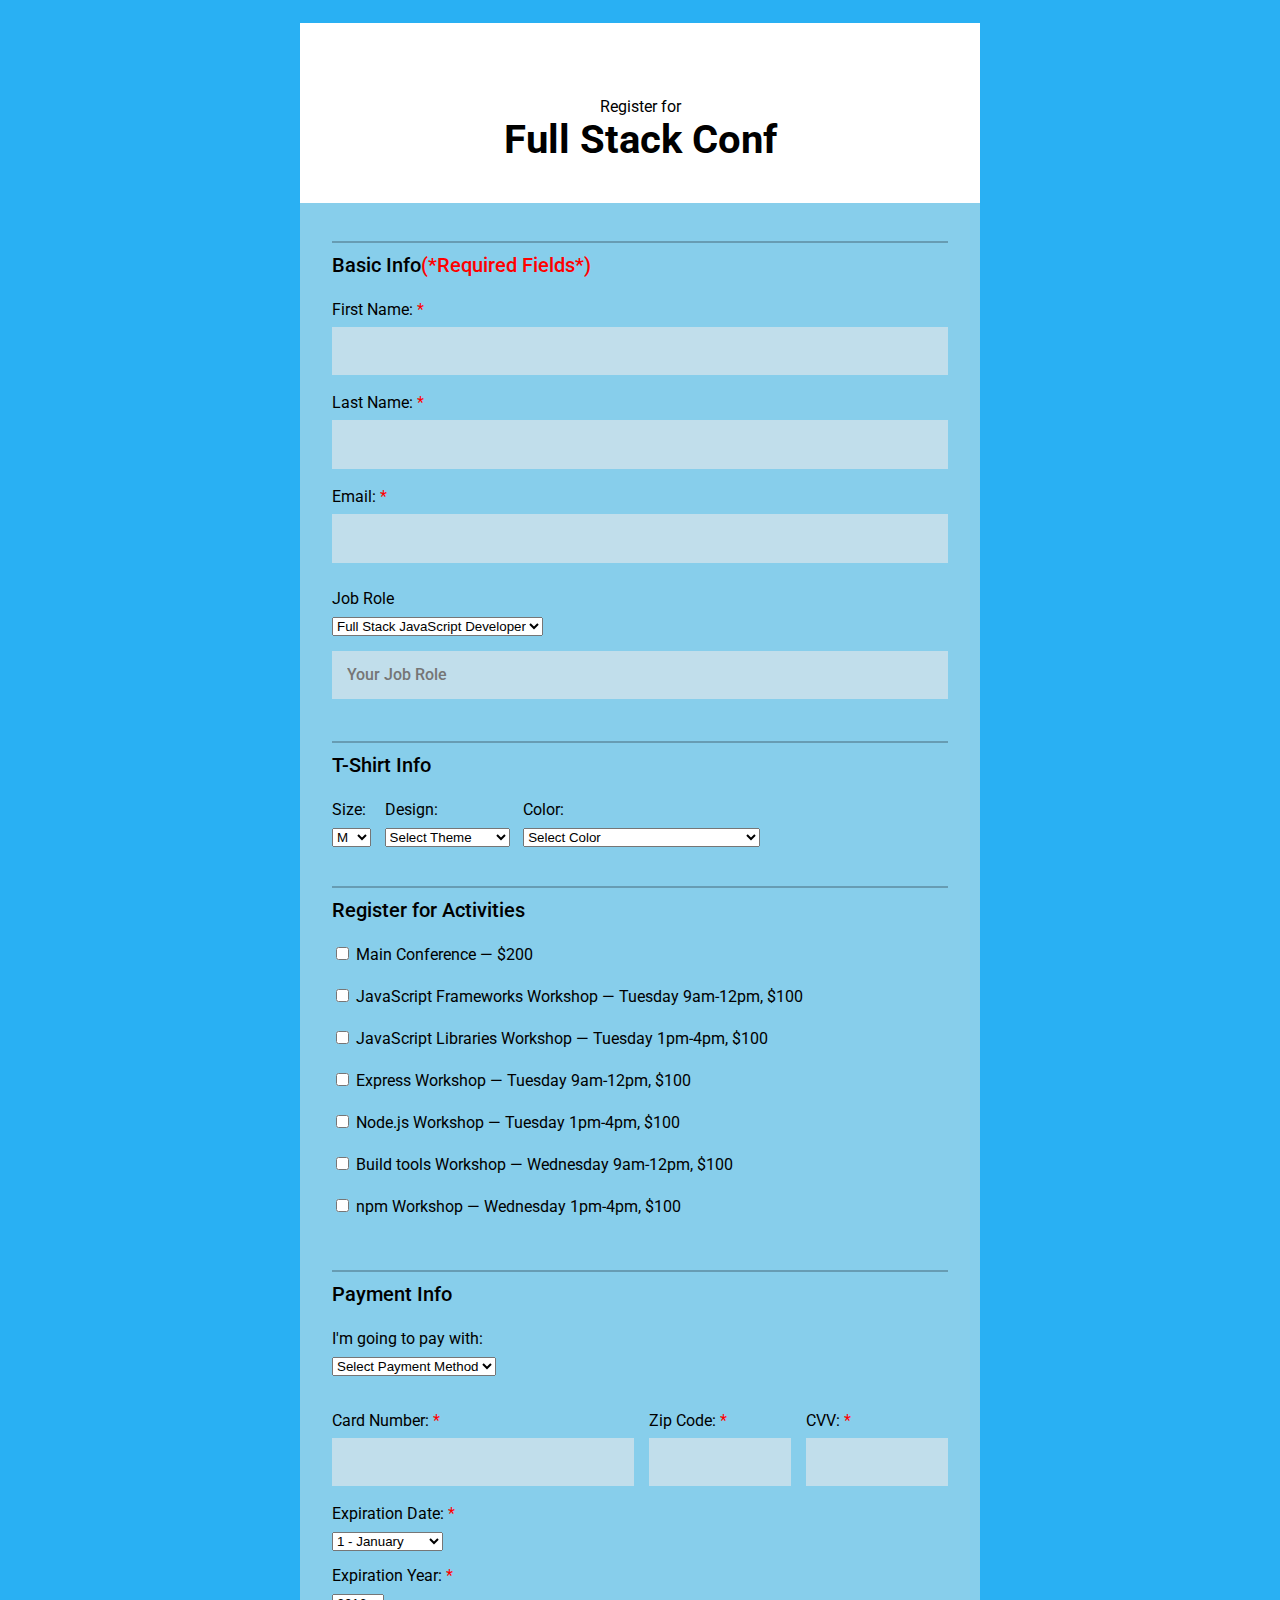
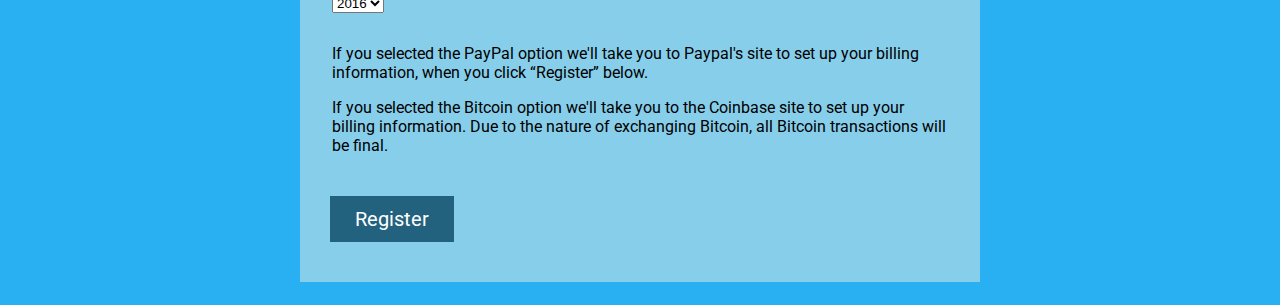
<file: index.html>
<!DOCTYPE html>
<html lang="en">
<head>
  <meta charset="utf-8">
  <meta name="viewport" content="width=device-width, initial-scale=1.0">
	<title>Register for Full Stack Conf</title>
  <link href="https://fonts.googleapis.com/css?family=Roboto:400,500,700" rel="stylesheet" type="text/css">
  <link rel="stylesheet" href="css/style.css">
  <style>
    .error{
      color: red;
    }
    </style>
  </head>
  <body>
    <div class="container">
      
      <header>
        <span>Register for</span>
        <h1>Full Stack Conf</h1>
      </header>
  
      <form action="index.html" method="post">
                
        <fieldset>         
          <legend>Basic Info<span class="error">(*Required Fields*)</span></legend>
          
          <label for="firstName">First Name:
              <span class="error">*</span>
          </label>
          <input type="text" id="firstName" name="user_firstName">

          <label for="lastName">Last Name:
              <span class="error">*</span>
          </label>
          <input type="text" id="lastName" name="user_lastName">
          
          <label for="mail">Email:
              <span class="error">*</span>
          </label>
          <input type="email" id="email" name="user_email">
          <label id="error_email" style="color: red;"></label>
          
          <label for="title">Job Role</label>
          <select id="title" name="user_title">
            <option value="full-stack js developer">Full Stack JavaScript Developer</option>
            <option value="front-end developer">Front End Developer</option>
            <option value="back-end developer">Back End Developer</option>
            <option value="designer">Designer</option>          
            <option value="student">Student</option>
            <option value="other">Other</option>  
          </select>  
          <input type="text" name="textField" id="other-title" placeholder="Your Job Role">
        </fieldset>
        
        <fieldset class="shirt">
          <legend>T-Shirt Info</legend>
          
          <div>
            <label for="size">Size:</label>
            <select id="size" name="user_size">
              <option value="small">S</option>
              <option value="medium" selected>M</option>
              <option value="large">L</option>
              <option value="extra large">XL</option>
            </select>
          </div>
  
          <div>
            <label for="design">Design:</label>
            <select id="design" name="user_design">
              <option>Select Theme</option>
              <option value="js puns">Theme - JS Puns</option>
              <option value="heart js">Theme - I &#9829; JS</option>
            </select>
          </div>
  
          <div id="colors-js-puns" class="">
            <label for="color">Color:</label>
            <select id="color">
              <option>Select Color</option>
              <option value="cornflowerblue">Cornflower Blue (JS Puns shirt only)</option>
              <option value="darkslategrey">Dark Slate Grey (JS Puns shirt only)</option> 
              <option value="gold">Gold (JS Puns shirt only)</option> 
              <option value="tomato">Tomato (I &#9829; JS shirt only)</option>
              <option value="steelblue">Steel Blue (I &#9829; JS shirt only)</option> 
              <option value="dimgrey">Dim Grey (I &#9829; JS shirt only)</option> 
            </select>
          </div>                
        </fieldset>
  
        <fieldset class="activities">
          <legend>Register for Activities</legend>
          <label><input type="checkbox" name="all"> Main Conference — $200</label>
          <label><input type="checkbox" name="js-frameworks"> JavaScript Frameworks Workshop — Tuesday 9am-12pm, $100</label>
          <label><input type="checkbox" name="js-libs"> JavaScript Libraries Workshop — Tuesday 1pm-4pm, $100</label>
          <label><input type="checkbox" name="express"> Express Workshop — Tuesday 9am-12pm, $100</label>
          <label><input type="checkbox" name="node"> Node.js Workshop — Tuesday 1pm-4pm, $100</label>          
          <label><input type="checkbox" name="build-tools"> Build tools Workshop — Wednesday 9am-12pm, $100</label>
          <label><input type="checkbox" name="npm"> npm Workshop — Wednesday 1pm-4pm, $100</label>
          <p id='a'></p>
         
        </fieldset>
        <fieldset>
          <legend>Payment Info</legend>
  
          <label for="payment">I'm going to pay with:</label>
          <select id="payment" name="user_payment">
            <option value="select_method">Select Payment Method</option>
            <option value="credit card">Credit Card</option>
            <option value="paypal">PayPal</option>
            <option value="bitcoin">Bitcoin</option>
          </select>
  
          <div id="credit-card" class="credit-card">
  
            <div class="col-6 col">
              <label for="cc-num">Card Number:
                  <span class="error">*</span>
              </label>
              <input id="cc-num" name="user_cc-num" type="text">
            </div>
  
            <div class="col-3 col">
              <label for="zip">Zip Code:
                  <span class="error">*</span>
              </label>
              <input id="zip" name="user_zip" type="text"> 
            </div>
  
            <div class="col-3 col">
              <label for="cvv">CVV:
                  <span class="error">*</span>
              </label>
              <input id="cvv" name="user_cvv" type="text"> 
            </div>
  
            <label for="exp-month">Expiration Date:
                <span class="error">*</span>
            </label>
            <select id="exp-month" name="user_exp-month">
              <option value="1">1 - January</option>
              <option value="2">2 - February</option>
              <option value="3">3 - March</option>
              <option value="4">4 - April</option>
              <option value="5">5 - May</option>
              <option value="6">6 - June</option>
              <option value="7">7 - July</option>
              <option value="8">8 - August</option>
              <option value="9">9 - September</option>
              <option value="10">10 - October</option>
              <option value="11">11 - November</option>	
              <option value="12">12 - December</option>          		          
            </select>
            <label for="exp-year">Expiration Year:
                <span class="error">*</span>
            </label>
            <select id="exp-year" name="user_exp-year">
              <option value="2016">2016</option>
              <option value="2017">2017</option>
              <option value="2018">2018</option>
              <option value="2019">2019</option>
              <option value="2020">2020</option>        		          
            </select> 	                  	         
          </div>
  
          <div id="paypal">
            <p>If you selected the PayPal option we'll take you to Paypal's site to set up your billing information, when you click “Register” below.</p>
          </div> 
  
          <div id="bitcoin">
            <p>If you selected the Bitcoin option we'll take you to the Coinbase site to set up your billing information. Due to the nature of exchanging Bitcoin, all Bitcoin transactions will be final.</p>
          </div>                  
  
        </fieldset>        
          
        <button type="submit">Register</button>
        
      </form>
  
    </div>
      <script src="https://code.jquery.com/jquery-3.2.1.min.js" integrity="sha256-hwg4gsxgFZhOsEEamdOYGBf13FyQuiTwlAQgxVSNgt4=" crossorigin="anonymous"></script>
      <script src="app.js"></script>
  </body>
  </html>
</file>
<file: css/style.css>
/* ================================= 
  Base Element Styles
==================================== */
* {
	box-sizing: border-box; 
  }
  
  body,
  input,
  button {
   font-family: 'Roboto', sans-serif;
  }
  
  body {
	padding:15px 15px 15px 15px;
	font: 1em/1.5;
	color:();
	  background:#29B0F3;
  }
  
  header {
	  text-align: center;
	background: white;
  }
  
  h1 { 
	  font-size: 2.5em;
	  text-shadow: 0 1px 0 rgba(255, 255, 255, 0.45);
	
	  margin: 0;
  }
  
  a {
	text-decoration: none;
  }
  
  /* ================================= 
	Form Element Styles
  ==================================== */
  
  form {
	  padding: .875em 1.875em 1.875em;
	  background:skyblue;
  }
  
  fieldset,
  legend,
  button {
	  padding: 0;
	  border: none;
  }
  
  fieldset {
	  margin-top: 1.5em;
  }
  
  legend,
  button {
	  font-size: 1.25em;	
  }
  
  legend {
	  font-weight: 500;
	  padding-top: .5em;
	  border-top: 2px solid #679cb3;
	  margin-bottom: 1.125em;
  }
  
  input[type="text"],
  input[type="email"],
  legend {
	  width: 100%;
  }
  
  label {
	  color: #000;
	  display: block;
	  margin-bottom: .5em;
  }
  
  input,
  select {
	  margin-bottom: 1.125em;	
  }
  
  input {
	  font-size: 1em;
	  font-weight: 500;
	  padding: .8em;
	  background: #c1deeb;
	  border: 2px solid #c1deeb;
	  outline: none;
  }
  
  input:focus {
	  background: #fff;
	  border-color: #5e97b0;
	  transition: border-color .4s, background-color .4s;
  }
  
  input[type="checkbox"],
  input[type="radio"] {
	  display: inline-block;
  }
  
  button {
	  color: #fff;
	  padding: .55em 1.25em;
	  background: #22627e;
	  margin: 1.25em 0 .5em;
	  cursor: pointer;
  }
  
  button:hover {
	  background: #184c62;
  }
  
  /* ================================= 
	Page Styles
  ==================================== */
  
  .container {
	  margin: auto;
	  max-width: 680px;
  }
  
  .shirt div {
	  float: left;
	  margin-right: .85em;
	
  }
  
  .interests input {
	  margin-bottom: 0;
  }
  
  .credit-card {
	  margin-top: 1.25em;
  }
  
  /* ================================= 
	Helper Classes
  ==================================== */
  
  .is-hidden {
	  display: none;
  }
  
  .clearfix::after {
	content: " ";
	display: table;
	clear: both;
  }
  
  /* ================================= 
	Media Queries
  ==================================== */
  
  @media (min-width: 0) and (max-width: 679px) {
	  header {
		  padding: 2em 0;
	  }
	  button {
		  width: 100%;
	  }
  }
  
  @media (min-width: 680px) {
	  header {
		  padding: 4.65em 0 2.5em;
	  }
	  .col {
		  float: left;
	  }
	  .col + .col {
		  margin-left: 2.5%;
	  }
	  .col-3 {
		  width: 23%;
	  }
	  .col-6 {
		  width: 49%;
	  }
  }
</file>
